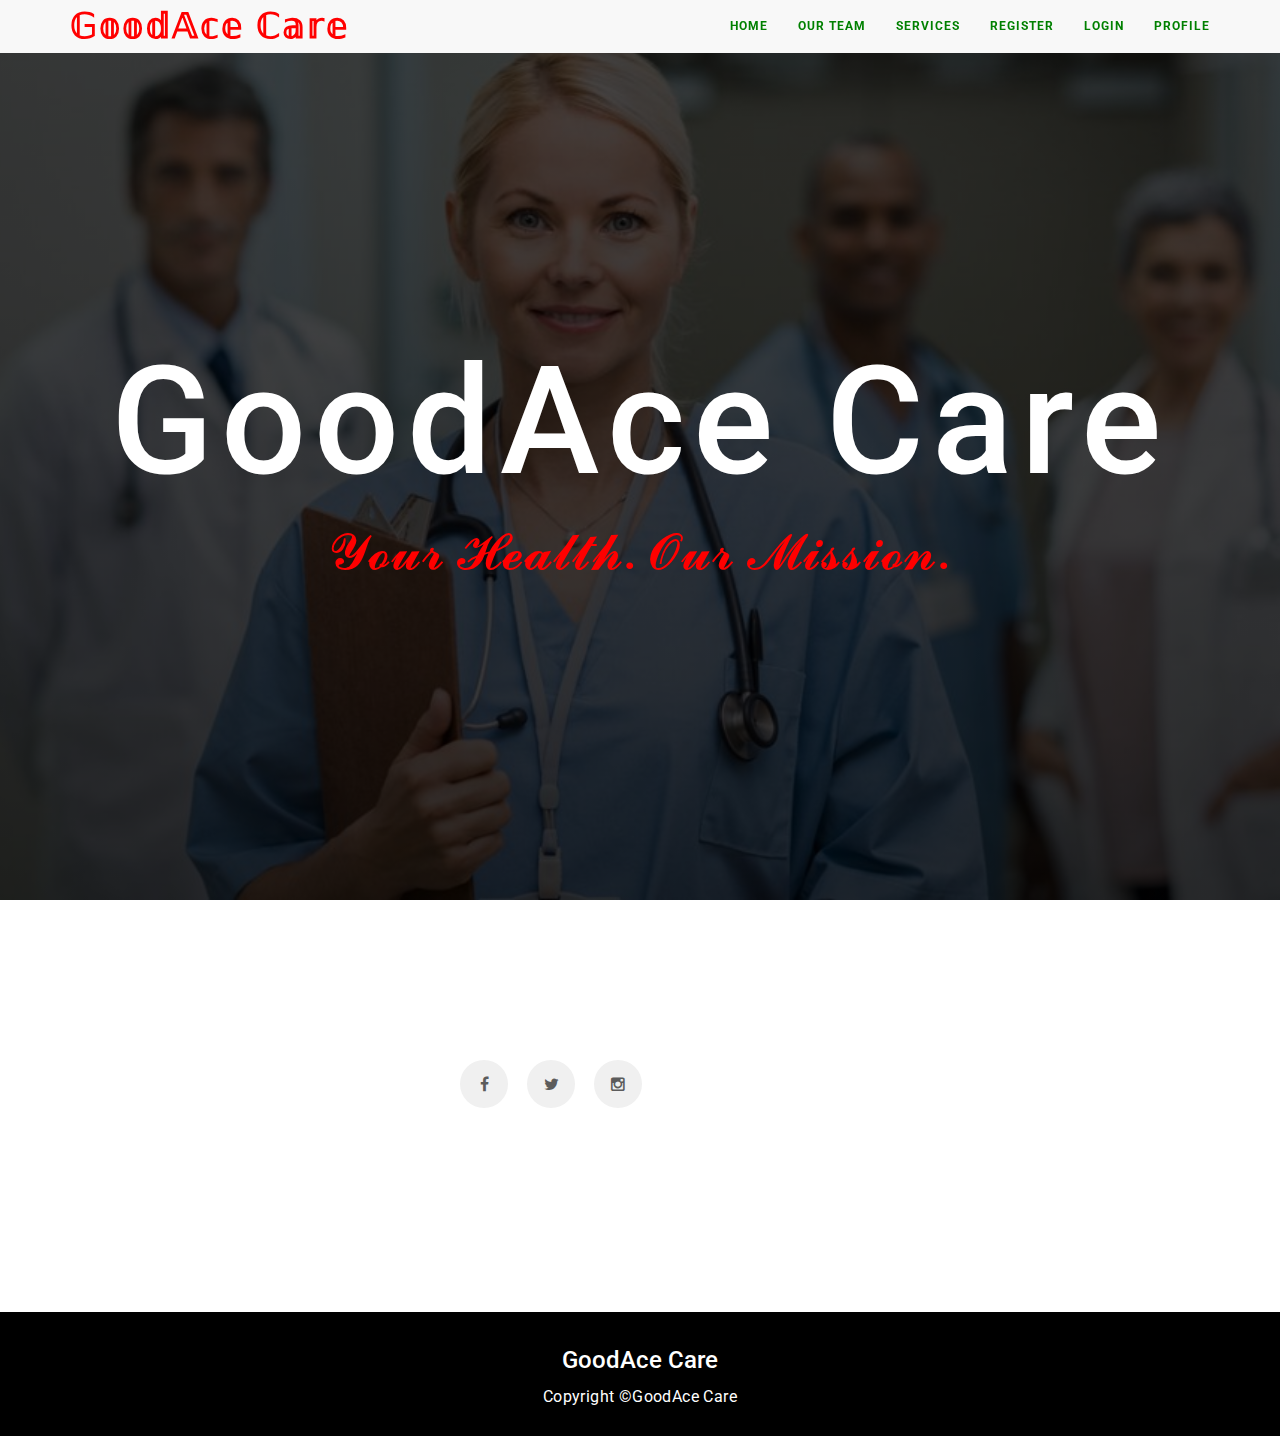
<file: index.html>
<!DOCTYPE html>
<html lang="en">
<head>
	<meta charset="utf-8">
	<title>GoodAce Care</title>

	<meta http-equiv="X-UA-Compatible" content="IE=Edge">
	<meta name="viewport" content="width=device-width, initial-scale=1">
	<meta name="keywords" content="">
	<meta name="description" content="">

	<link rel="stylesheet" href="css/bootstrap.min.css">
	<link rel="stylesheet" href="css/animate.min.css">
	<link rel="stylesheet" href="css/font-awesome.min.css">
	<link rel="stylesheet" href="css/style.css">
	<link href='https://fonts.googleapis.com/css?family=Roboto:400,500' rel='stylesheet' type='text/css'>
</head>
<body> 


<!-- navigation section -->
<section class="navbar navbar-default navbar-fixed-top" role="navigation">
	<div class="container">
		<div class="navbar-header">
			<button class="navbar-toggle" data-toggle="collapse" data-target=".navbar-collapse">
				<span class="icon icon-bar"></span>
				<span class="icon icon-bar"></span>
				<span class="icon icon-bar"></span>
			</button>
			<a href="index.html" class="navbar-brand">𝔾𝕠𝕠𝕕𝔸𝕔𝕖 ℂ𝕒𝕣𝕖</a>
		</div>
		<div class="collapse navbar-collapse">
			<ul class="nav navbar-nav navbar-right">
				<li><a class="homehover" href="index.html" ><b>HOME</b></a></li>
				<li><a href="team.html" ><b>OUR TEAM</b></a></li>
				<li><a href="services.html" ><b>SERVICES</b></a></li>
				<li><a href="registration.html"><b>REGISTER</b></a></li>
				<li><a href="login.html" ><b>LOGIN</b></a></li>
				<li><a href="profile.html"><b>PROFILE</b></a></li>
			</ul>
		</div>
	</div>
</section>


<!-- home section -->
<section id="home" class="parallax-section">
	<div class="container">
		<div class="row">
			<div class="col-md-12 col-sm-12">
				<h1>GoodAce Care</h1>
				<h2>𝓨𝓸𝓾𝓻 𝓗𝓮𝓪𝓵𝓽𝓱. 𝓞𝓾𝓻 𝓜𝓲𝓼𝓼𝓲𝓸𝓷.</h2>
				
			</div>
		</div>
	</div>		
</section>


<!-- footer section -->
<footer class="parallax-section">
	<div class="container">
		<div class="row">
			<div class="col-md-4 col-sm-4 wow fadeInUp" data-wow-delay="0.6s">
				<h2 class="heading">Contact Info.</h2>
				<div class="ph">
					<p><i class="fa fa-phone"></i> Phone</p>
					<h4>9867568965</h4>
				</div>
				<div class="address">
					<p><i class="fa fa-map-marker"></i> Our Location</p>
					<h4>XYZ</h4>
				</div>
			</div>
			
			<div class="col-md-4 col-sm-4 wow fadeInUp" data-wow-delay="0.6s">
				<h2 class="heading">Follow Us</h2>
				<ul class="social-icon">
					<li><a href="#" class="fa fa-facebook wow bounceIn" data-wow-delay="0.3s"></a></li>
					<li><a href="#" class="fa fa-twitter wow bounceIn" data-wow-delay="0.6s"></a></li>

					<li><a href="#" class="fa fa-instagram wow bounceIn" data-wow-delay="0.9s"></a></li>
				</ul>
			</div>
		</div>
	</div>
</footer>


<!-- copyright section -->
<section id="copyright">
	<div class="container">
		<div class="row">
			<div class="col-md-12 col-sm-12">
				<h3>GoodAce Care</h3>
				<p>Copyright ©GoodAce Care</p>
                

			</div>
		</div>
	</div>
</section>


</body>
</html>
</file>
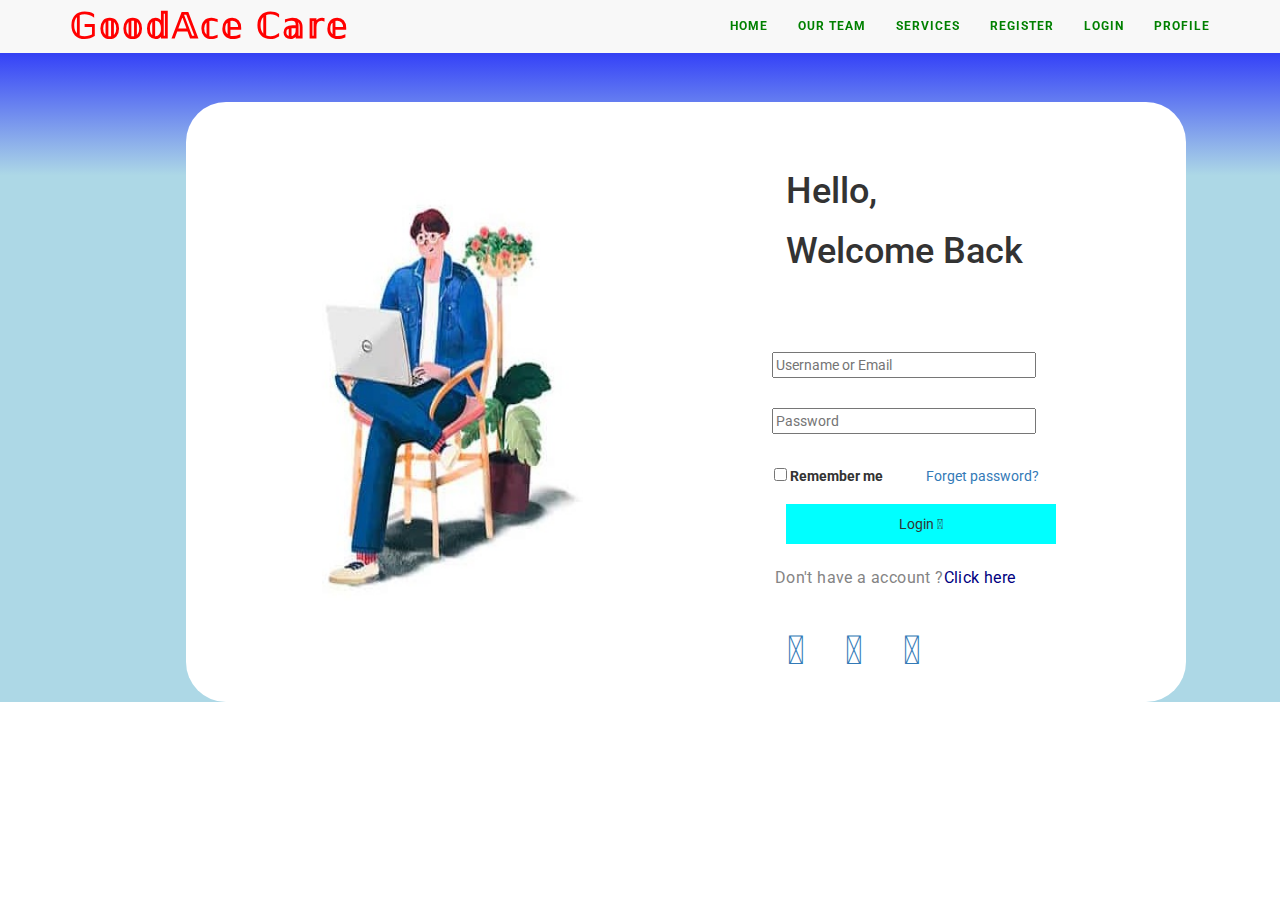
<file: login.html>
<!DOCTYPE html>
<html lang="en">
<head>
	<meta charset="utf-8">
	<title>GoodAce Care</title>

	<meta http-equiv="X-UA-Compatible" content="IE=Edge">
	<meta name="viewport" content="width=device-width, initial-scale=1">
	<meta name="keywords" content="">
	<meta name="description" content="">
	<link rel="stylesheet" href="https://use.fontawesome.com/releases/v5.6.3/css/all.css" integrity="sha384-UHRtZLI+pbxtHCWp1t77Bi1L4ZtiqrqD80Kn4Z8NTSRyMA2Fd33n5dQ8lWUE00s/" crossorigin="anonymous">

    <link rel="stylesheet" href="css/bootstrap.min.css">
	<link rel="stylesheet" href="css/animate.min.css">
	<link rel="stylesheet" href="css/font-awesome.min.css">
	<link rel="stylesheet" href="css/style.css">
	<link href='https://fonts.googleapis.com/css?family=Roboto:400,500' rel='stylesheet' type='text/css'>
    <style>
 body{
    background-image:  linear-gradient(blue 0%,lightblue 25%);
    margin-top: 8%;
    margin-left: 5%;
    background-repeat: no-repeat;
  }
  .hello{
    height: 600px;
    width: 1000px;
    margin-left: 10%;
    background-color: white;
    border-radius: 40px;
     
  }
  .hello2{
    text-align: right;
    margin-top: 50px;
    margin-right: 90px;
    padding-top:50px;
  }
  .hello3{
    margin-right: 160px;
  }
  input{
   
    margin-bottom: 30px;
   padding-right: 80px;
  }
  label{
    margin-right: 40px;
  }
  .he{
    width: 270px ;
    height: 40px;
    text-align: center;
    background-color: aqua;
    border: none;
  }
  p{
    padding-top:20px;
    margin-right: 40px;
  }
  .goggle{
    width:100px;
    margin-right: 40px;
    justify-content: center;
  }
  .apple{
    width:100px;
    margin-right: 20px;
    justify-content: center;
  }
  .img11{
        height: 200px;
        width: 200px;
        position: absolute;
         margin-top:4%;
        margin-left: 5%; 
        
    }
    img{
 
 height: 500px;
 width: 400px;
 }
 .zoom{
     font-size: large;
     width: 20px;
     height:10px;
     animation: zoom 2s ease-out infinite;
     margin-left:600px ;
   }
   @keyframes zoom{
       0%{
           transform: scale(1,1);
           color: aqua;
       }
       50%{
           transform: scale(.5,1.5);
           color: beige;
       }
       100%{
           color: blueviolet;
           transform: scale(1,1);
       }
   }
   .tot{
       margin-top: 170px;
       margin-right: 40px;
   }
   .cc{
       white-space: nowrap
   }
 .ttd{
     margin-right: 20px;
 }
</style>
</head>
<body> 


<section class="navbar navbar-default navbar-fixed-top" role="navigation">
	<div class="container">
		<div class="navbar-header">
			<button class="navbar-toggle" data-toggle="collapse" data-target=".navbar-collapse">
				<span class="icon icon-bar"></span>
				<span class="icon icon-bar"></span>
				<span class="icon icon-bar"></span>
			</button>
			<a href="index.html" class="navbar-brand">𝔾𝕠𝕠𝕕𝔸𝕔𝕖 ℂ𝕒𝕣𝕖</a>
		</div>
		<div class="collapse navbar-collapse">
			<ul class="nav navbar-nav navbar-right">
        <li><a class="homehover" href="index.html" ><b>HOME</b></a></li>
				<li><a href="team.html" ><b>OUR TEAM</b></a></li>
				<li><a href="services.html" ><b>SERVICES</b></a></li>
				<li><a href="registration.html"><b>REGISTER</b></a></li>
				<li><a href="login.html" ><b>LOGIN</b></a></li>
        <li><a href="profile.html"><b>PROFILE</b></a></li>
			</ul>
		</div>
	</div>
</section>

<div class="hello" >
    <div class="img11">
      <img src="images/image2.jpeg" alt="hello">
  </div>
  
    <div class="hello2" >
      <div class="zoom">
      <h1 class="hello3 ">Hello,</h1>
  
      <h1 class="cc"> Welcome Back</h1>
      </div>
      <div class="tot">  
          <div class="ttd"> <input type="email" placeholder="Username or Email"><br>
     <input  placeholder="Password"><br>
          </div>
     <span>
       <div class="d-flex" style="margin-left: 46%; position: absolute;">
      <input type="checkbox" > <label >Remember me </label>
      
      <a href="#">Forget password?</a>
      </div>
     </span><br><br>
     <button class="he">Login&nbsp;<i class="fas fa-arrow-right"></i></button><br>
     <p>Don't have a account ?<a href="#" style="color:navy;">Click here</a></p><br>
     <div class="d-flex icons" style="margin-left: 47%; position:absolute; font-size:40px; justify-content:space-between;">
      <a href="#" ><i class="fab fa-google"></i></a>&nbsp;&nbsp;&nbsp;
      <a href="#" ><i class="fab fa-facebook"></i></a>&nbsp;&nbsp;&nbsp;
      <a href="#" ><i class="fab fa-linkedin"></i></a>
     </div>
     </div>
    </div>
  </div>
  
  
</body>
</html>
</file>
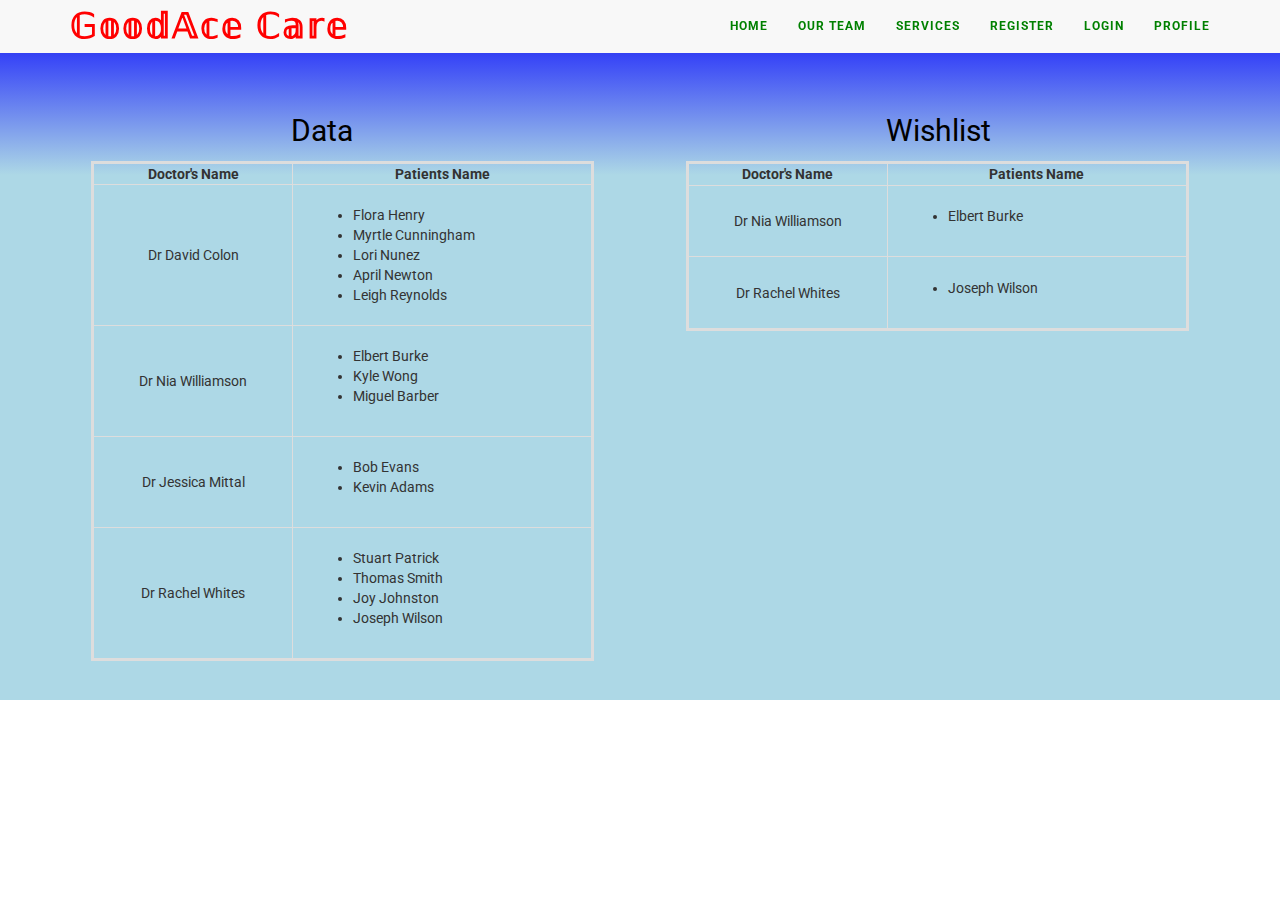
<file: profile.html>
<!DOCTYPE html>
<html lang="en">
<head>
    <meta charset="UTF-8">
    <meta http-equiv="X-UA-Compatible" content="IE=edge">
    <meta name="viewport" content="width=device-width, initial-scale=1.0">

	<link rel="stylesheet" href="css/bootstrap.min.css">
	<link rel="stylesheet" href="css/animate.min.css">
	<link rel="stylesheet" href="css/font-awesome.min.css">
	<link rel="stylesheet" href="css/style.css">
	<link href='https://fonts.googleapis.com/css?family=Roboto:400,500' rel='stylesheet' type='text/css'>
    <title>Document</title>

    <style>
            body{
        background-image:  linear-gradient(blue 0%,lightblue 25%);
        background-repeat: no-repeat;
        margin-bottom: 3%;
        padding: 0;
        overflow-x: hidden; 
            }

        .data{
    justify-content: center;
    align-items: center;
    border: 3px solid #dddddd;
}
 .doctor{
    border: 1px solid #dddddd;
    text-align: center;
    padding: 8px;
    width: 200px;
    
}
.patient{
    border: 1px solid #dddddd;
    text-align: left;
    padding: 20px;
    width: 300px;
}
  .tab{
      display: flex;
      justify-content: space-evenly;
      margin-top: 8%;
  }
  .data1{
    justify-content: center;
    align-items: center;
    border: 3px solid #dddddd;
    height: 170px;
}
.head1{
    font-size: 30px;
    margin-left: 200px;
    color: black;
}
.head2{
    font-size: 30px;
    margin-left: 200px;
    color: black;
}

    </style>
</head>
<body>
    
    <!-- navigation section -->
    <section class="navbar navbar-default navbar-fixed-top" role="navigation">
        <div class="container">
            <div class="navbar-header">
                <button class="navbar-toggle" data-toggle="collapse" data-target=".navbar-collapse">
                    <span class="icon icon-bar"></span>
                    <span class="icon icon-bar"></span>
                    <span class="icon icon-bar"></span>
                </button>
                <a href="index.html" class="navbar-brand">𝔾𝕠𝕠𝕕𝔸𝕔𝕖 ℂ𝕒𝕣𝕖</a>
            </div>
            <div class="collapse navbar-collapse">
                <ul class="nav navbar-nav navbar-right">
                    <li><a class="homehover" href="index.html" ><b>HOME</b></a></li>
                    <li><a href="team.html" ><b>OUR TEAM</b></a></li>
                    <li><a href="services.html" ><b>SERVICES</b></a></li>
                    <li><a href="registration.html"><b>REGISTER</b></a></li>
                    <li><a href="login.html" ><b>LOGIN</b></a></li>
                    <li><a href="profile.html"><b>PROFILE</b></a></li>

                </ul>
            </div>
        </div>
    </section>

    

    <div class="tab">
        <table class="data" >
            <caption class="head1">Data</caption> 
            <tr >
                <th style="border: 1px solid #dddddd; text-align: center;"> Doctor's Name</th>
                <th style="border: 1px solid #dddddd; text-align: center;"> Patients Name</th>
            </tr>
            <tr style="height:10px;">
                <td class="doctor" >Dr David Colon</td>
                <td class="patient" >
                    <div style="overflow-y:scroll;height:100px"; class="scroll">
                    <ul>
                        <li>Flora Henry</li>
                        <li>Myrtle Cunningham</li>
                        <li>Lori Nunez</li>
                        <li>April Newton</li>
                        <li>Leigh Reynolds</li>
                        <li>Edmund Goodwin</li>
                        <li>Brenda Moody</li>
                    </ul>
                    </div>
                </td>
             </tr>
                <tr>
                    <td class="doctor">Dr Nia Williamson</td>
                    <td class="patient">
                        <ul>
                            <li>Elbert Burke</li>
                            <li>Kyle Wong</li>
                            <li>Miguel Barber</li>
                        </ul>
                    </td>
                </tr>
                <tr>
                    <td class="doctor">Dr Jessica Mittal</td>
                    <td class="patient">
                        <ul>
                            <li>Bob Evans</li>
                            <li>Kevin Adams</li>
                        </ul>
                    </td>
                </tr>
                <tr>
                    <td class="doctor">Dr Rachel Whites</td>
                    <td class="patient">
                        <ul>
                            <li>Stuart Patrick</li>
                            <li>Thomas Smith</li>
                            <li>Joy Johnston</li>
                            <li>Joseph Wilson</li>
                        </ul>
                    </td>
                    </tr>
        </table> 
     
        <table class="data1">
            <caption class="head2">Wishlist</caption>
            <tr>
                <th style="border: 1px solid #dddddd; text-align: center;">Doctor's Name</th>
                <th style="border: 1px solid #dddddd; text-align: center;">Patients Name</th>
            </tr>
            <tr>
                <td class="doctor">Dr Nia Williamson</td>
                <td class="patient">
                    <ul>
                        <li>Elbert Burke</li>
                    </ul>
                </td>
            </tr>
            <tr>
                <td class="doctor">Dr Rachel Whites</td>
                <td class="patient">
                    <ul>
                        <li>Joseph Wilson</li>
                    </ul>
                </td>
            </tr>
        </table>
    </div>
</body>
</html>
</file>
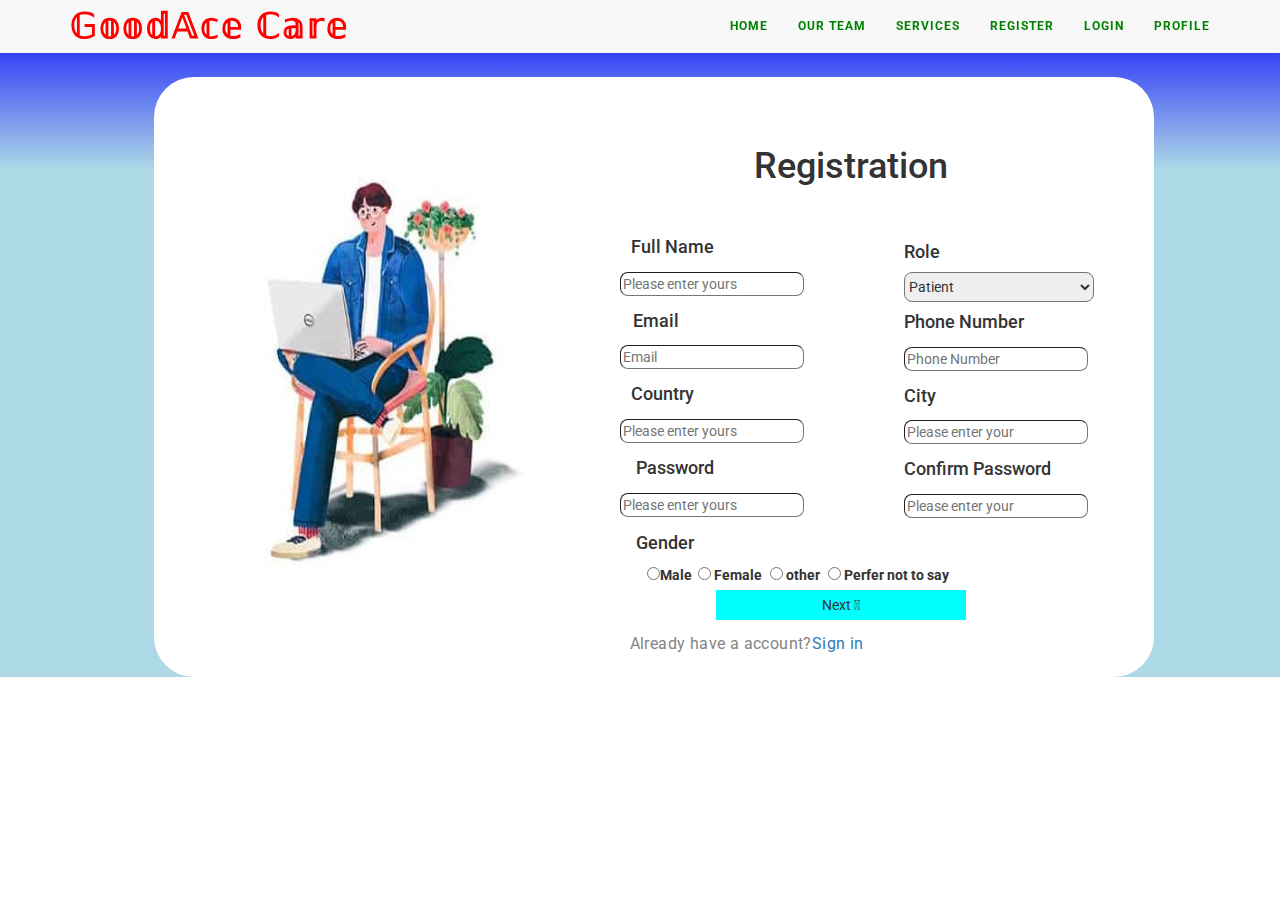
<file: registration.html>
<!DOCTYPE html>
<html lang="en">
<head>
	<meta charset="utf-8">
	<title>GoodAce Care</title>

	<meta http-equiv="X-UA-Compatible" content="IE=Edge">
	<meta name="viewport" content="width=device-width, initial-scale=1">
	<meta name="keywords" content="">
	<meta name="description" content="">
	<link rel="stylesheet" href="css/bootstrap.min.css">
	<link rel="stylesheet" href="css/animate.min.css">
	<link rel="stylesheet" href="css/font-awesome.min.css">
	<link rel="stylesheet" href="css/style.css">
	<link href='https://fonts.googleapis.com/css?family=Roboto:400,500' rel='stylesheet' type='text/css'>
  <link rel="stylesheet" href="https://use.fontawesome.com/releases/v5.6.3/css/all.css" integrity="sha384-UHRtZLI+pbxtHCWp1t77Bi1L4ZtiqrqD80Kn4Z8NTSRyMA2Fd33n5dQ8lWUE00s/" crossorigin="anonymous">

    <style>
    body{
        background-image:  linear-gradient(blue 0%,lightblue 25%);
        background-repeat: no-repeat;
        margin-top: 6%;
        padding: 0;
        overflow-x: hidden;       
     }
   .hello{
     background-color: white;
     height: 600px;
     width: 1000px;
     margin-top: 2%;
     margin-left: 12%;
     border-radius: 40px;
   }
   .hello2{
     text-align: right;
     margin-top: 50px;
     margin-right: 250px;
     padding-top:50px;
   }
   .hello3{
     margin-right: 70px;
   }
   .info1{
     margin-right: 100px;
     margin-bottom:20px ;
     white-space: nowrap;
   }
   .info2
   {
     margin-left: 750px;
     margin-top: -300px;
   }h4{
     white-space: nowrap;
     
   }#one{
   margin-right: 90px;
   }#one1{
   margin-right: 125px;
   }#one2{
   margin-right: 110px;
   }
   #one3{
   margin-right: 90px;
   }
   .one{
     margin-bottom: 5px;
   margin-top: 5px;}
   #two{
   margin-right: 210px;
   }
   .three{
   margin-top: 10px;
   }.tt{
   margin-right: -50px;
   }.ll1{
     padding-right: 3px;
   }
   .ll{
     padding-right: 5px;
   }
   button{
     margin-left: 75%;
     width:250px ;
     height: 30px;
   text-align: center;
   background-color: aqua;
   }
   p{
     margin-right: 40px;
     padding-top: 10px;
   }
   .img1{
       height: 200px;
       width: 200px;
       position: absolute;
       margin-top:4%;
       margin-left: 3%;
       
   }
   img{

height: 500px;
width: 400px;
margin-right: 900px;
}
   .opt{
       width: 190px;
       height: 30px;
   }
   .zoom{
     font-size: large;
     width: 20px;
     height:10px;
     animation: zoom 2s ease-out infinite;
     margin-left:600px ;
   }
   @keyframes zoom{
       0%{
           transform: scale(1,1);
           color: aqua;
       }
       50%{
           transform: scale(.5,1.5);
           color: beige;
       }
       100%{
           color: blueviolet;
           transform: scale(1,1);
       }
   }.ss{
     margin-top: 80px;
   }
</style>
</head>
<body> 


<section class="navbar navbar-default navbar-fixed-top" role="navigation">
	<div class="container">
		<div class="navbar-header">
			<button class="navbar-toggle" data-toggle="collapse" data-target=".navbar-collapse">
				<span class="icon icon-bar"></span>
				<span class="icon icon-bar"></span>
				<span class="icon icon-bar"></span>
			</button>
			<a href="index.html" class="navbar-brand">𝔾𝕠𝕠𝕕𝔸𝕔𝕖 ℂ𝕒𝕣𝕖</a>
		</div>
		<div class="collapse navbar-collapse">
			<ul class="nav navbar-nav navbar-right">
        <li><a class="homehover" href="index.html" ><b>HOME</b></a></li>
				<li><a href="team.html" ><b>OUR TEAM</b></a></li>
				<li><a href="services.html" ><b>SERVICES</b></a></li>
				<li><a href="registration.html"><b>REGISTER</b></a></li>
				<li><a href="login.html" ><b>LOGIN</b></a></li>
        <li><a href="profile.html"><b>PROFILE</b></a></li>
			</ul>
		</div>
	</div>
</section>
  
<div class="hello">
    <div class="img1">
        <img src="images/image2.jpeg" alt="hello">
    </div>
    <div class="hello2">
      <div class="zoom">
      <h1 class="hello3">Registration</h1></div>
      <div class="ss">
      <div class="info1">
        <h4 id="one">Full Name</h4>
        <input class="one" type="text" placeholder="Please enter yours" style="border-radius: 8px; border-width:thin;" required>
        <h4 id="one1">Email</h4>
        <input class="one"type="email" placeholder="Email" style="border-radius: 8px; border-width:thin;" required>
        <h4 id="one2">Country</h4>
        <input class="one"type="text" style="border-radius: 8px; border-width:thin;" placeholder="Please enter yours">
        <h4 id="one3">Password</h4>
        <input class="one"type="password" placeholder="Please enter yours" style="border-radius: 8px; border-width:thin;" required>
    </div>
    <div class="info2">
        <h4>Role</h4>
            <select name="cars" id="cars" class="opt" style="border-radius: 8px; border-width:thin;">
              <option value="volvo">Patient</option>
              <option value="saab">Staff</option>
             
            </select>

        <div style="margin-top: 8px;">
        <h4>Phone Number</h4>
        <input class="one" type="number" placeholder="Phone Number" style="border-radius: 8px; border-width:thin;">
        <h4>City</h4>
        <input class="one"type="text" placeholder="Please enter your" style="border-radius: 8px; border-width:thin;">
        <h4>Confirm Password</h4>
        <input class="one"type="password" placeholder="Please enter your" style="border-radius: 8px; border-width:thin;" required>
        </div>
    </div>
    <div class="three">
    <h4 id="two">Gender</h4>
    <div class="tt">
    <input id="tt" type="radio"value="male" name="fav"><label class="ll1"  for="male">Male</label>
    <input id="tt1"type="radio"value="female"name="fav" >
    <label for="female"class="ll" >Female</label>
    <input id="tt2"type="radio" value="other"name="fav">
    <label for="javascript"class="ll" >other</label>
    <input id="tt3"type="radio" value="Perfer not to say" name="fav">
    <label for="Perfer not to say"class="ll" >Perfer not to say</label>
    </div>
    </div>
    <button style="border: none;">Next&nbsp;<i class="fas fa-arrow-right"></i></button>
    <p>Already have a account?<a href="#">Sign in</a></p>
</div>
</div>
</div>

 
</body>
</html>
</file>
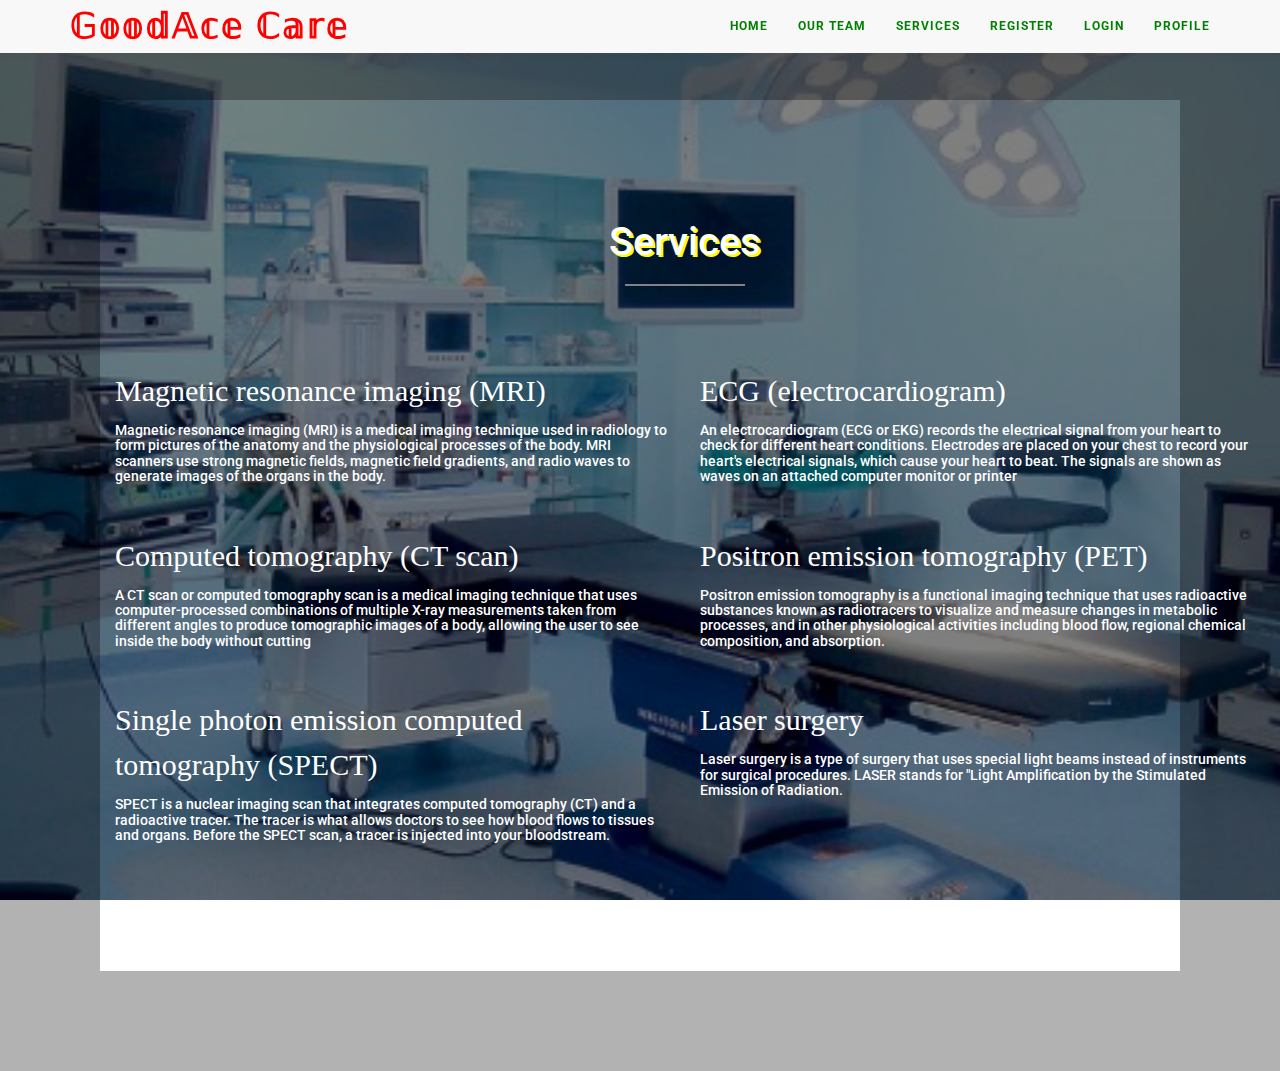
<file: services.html>
<!DOCTYPE html>
<html lang="en">
<head>
	<meta charset="utf-8">
	<title>GoodAce Care</title>

	<meta http-equiv="X-UA-Compatible" content="IE=Edge">
	<meta name="viewport" content="width=device-width, initial-scale=1">
	<meta name="keywords" content="">
	<meta name="description" content="">

	<link rel="stylesheet" href="css/bootstrap.min.css">
	<link rel="stylesheet" href="css/animate.min.css">
	<link rel="stylesheet" href="css/font-awesome.min.css">
	<link rel="stylesheet" href="css/style.css">
	<link href='https://fonts.googleapis.com/css?family=Roboto:400,500' rel='stylesheet' type='text/css'>
</head>
<body> 


<!-- navigation section -->
<section class="navbar navbar-default navbar-fixed-top" role="navigation">
	<div class="container">
		<div class="navbar-header">
			<button class="navbar-toggle" data-toggle="collapse" data-target=".navbar-collapse">
				<span class="icon icon-bar"></span>
				<span class="icon icon-bar"></span>
				<span class="icon icon-bar"></span>
			</button>
			<a href="index.html" class="navbar-brand">𝔾𝕠𝕠𝕕𝔸𝕔𝕖 ℂ𝕒𝕣𝕖</a>
		</div>
		<div class="collapse navbar-collapse">
			<ul class="nav navbar-nav navbar-right">
				<li><a class="homehover" href="index.html" ><b>HOME</b></a></li>
				<li><a href="team.html" ><b>OUR TEAM</b></a></li>
				<li><a href="services.html" ><b>SERVICES</b></a></li>
				<li><a href="registration.html"><b>REGISTER</b></a></li>
				<li><a href="login.html" ><b>LOGIN</b></a></li>
				<li><a href="profile.html"><b>PROFILE</b></a></li>
			</ul>
		</div>
	</div>
</section>


<section id="menu" class="parallax-section">
	<div class="container">
		<div class="row">
			<div class="col-md-offset-2 col-md-8 col-sm-12 text-center">
				<h1 class="heading">Services</h1>
				<hr>
			</div>
			<div class="col-md-6 col-sm-6">
				<h2>Magnetic resonance imaging (MRI)</span></h2>
				<h5>Magnetic resonance imaging (MRI) is a medical imaging technique used in radiology to form pictures of the anatomy and the physiological processes of the body. MRI scanners use 
strong magnetic fields, magnetic field gradients, and radio waves to generate images of the organs in the body.</h5>
			</div>
			<div class="col-md-6 col-sm-6">
				<h2>ECG (electrocardiogram) </h2>
				<h5>An electrocardiogram (ECG or EKG) records the electrical signal from your heart to check for different heart conditions. Electrodes are placed on your chest to record your heart's electrical signals, which cause your heart to beat. 
The signals are shown as waves on an attached computer monitor or printer</h5>
			</div>
			<div class="col-md-6 col-sm-6">
				<h2>Computed tomography (CT scan)</h2>
				<h5>A CT scan or computed tomography scan is a medical imaging technique that uses computer-processed combinations of multiple X-ray measurements taken from different angles to produce tomographic images of a body,
 allowing the user to see inside the body without cutting</h5>
			</div>
			<div class="col-md-6 col-sm-6">
				<h2>Positron emission tomography (PET)</h2>
<h5>Positron emission tomography is a functional imaging technique that uses radioactive substances known as radiotracers to visualize and measure changes in metabolic processes, and in other physiological activities including blood flow, regional chemical composition, and absorption.</h5>
				
			</div>
			<div class="col-md-6 col-sm-6">
				<h2>Single photon emission computed tomography (SPECT)</h2>
				<h5>SPECT is a nuclear imaging scan that integrates computed tomography (CT) and a radioactive tracer. The tracer is what allows doctors to see how blood flows to tissues and organs. Before the SPECT scan, a tracer is injected into your bloodstream.</h5>
			</div>
			<div class="col-md-6 col-sm-6">
				<h2>Laser surgery</h2>
				<h5>Laser surgery is a type of surgery that uses special light beams instead of instruments for surgical procedures. LASER stands for "Light Amplification by the Stimulated Emission of Radiation.</h5>
			</div>
			
		</div>
	</div>
</section>		



</body>
</html>
</file>
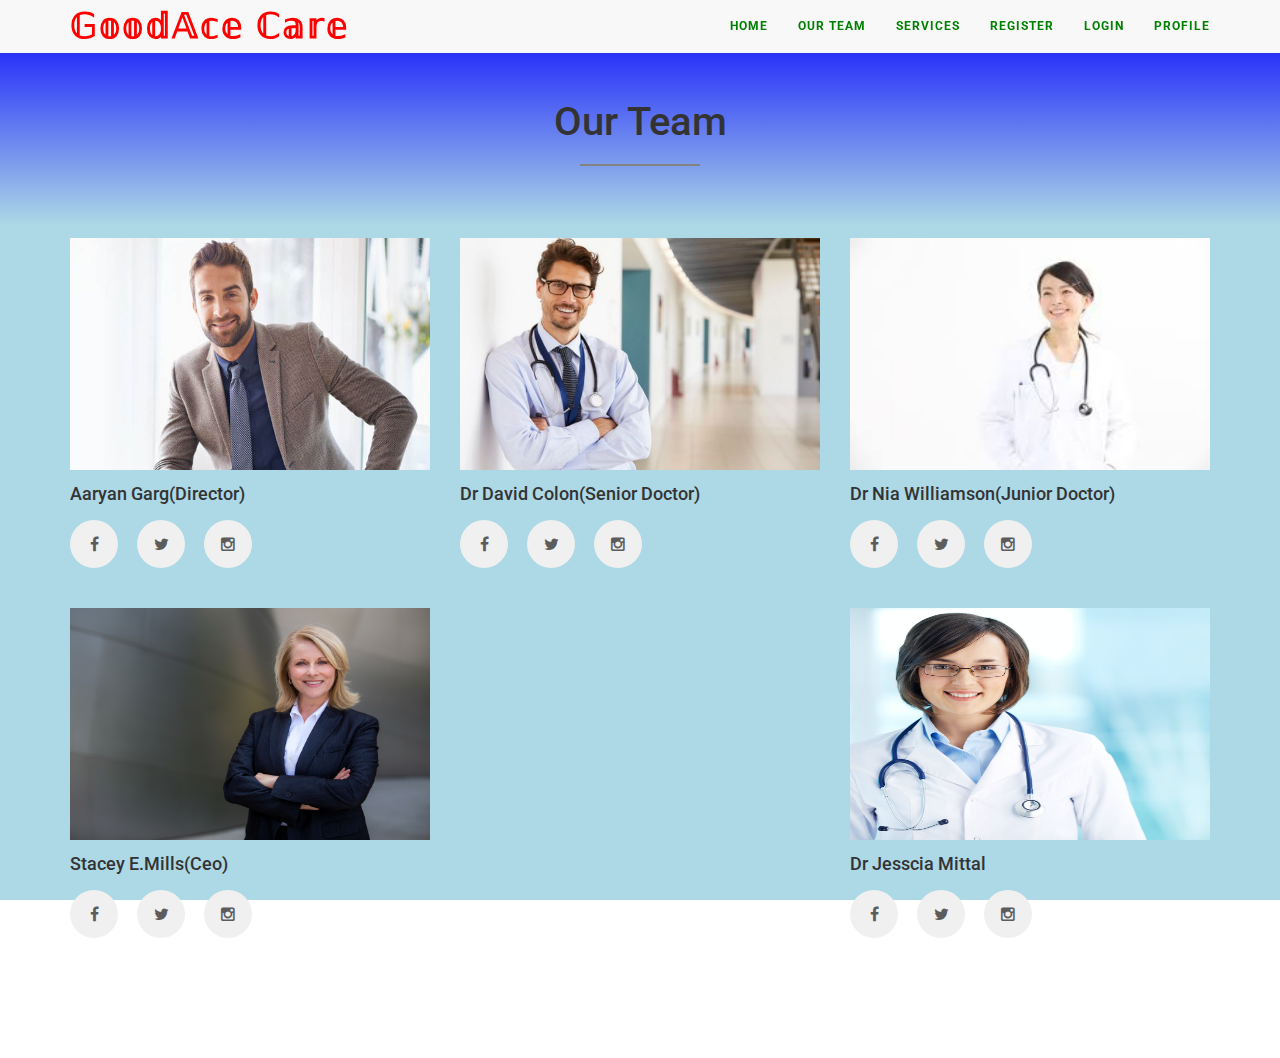
<file: team.html>
<!DOCTYPE html>
<html lang="en">
<head>
	<meta charset="utf-8">
	<title>GoodAce Care</title>

	<meta http-equiv="X-UA-Compatible" content="IE=Edge">
	<meta name="viewport" content="width=device-width, initial-scale=1">
	<meta name="keywords" content="">
	<meta name="description" content="">

<style>
    
    img{
        width: 500px;
        height: 250px;
    }
</style>
	<link rel="stylesheet" href="css/bootstrap.min.css">
	<link rel="stylesheet" href="css/animate.min.css">
	<link rel="stylesheet" href="css/font-awesome.min.css">
	<link rel="stylesheet" href="css/style.css">
	<link href='https://fonts.googleapis.com/css?family=Roboto:400,500' rel='stylesheet' type='text/css'>
</head>
<body> 


<!-- navigation section -->
<section class="navbar navbar-default navbar-fixed-top" role="navigation">
	<div class="container">
		<div class="navbar-header">
			<button class="navbar-toggle" data-toggle="collapse" data-target=".navbar-collapse">
				<span class="icon icon-bar"></span>
				<span class="icon icon-bar"></span>
				<span class="icon icon-bar"></span>
			</button>
			<a href="index.html" class="navbar-brand">𝔾𝕠𝕠𝕕𝔸𝕔𝕖 ℂ𝕒𝕣𝕖</a>
		</div>
		<div class="collapse navbar-collapse">
			<ul class="nav navbar-nav navbar-right">
				<li><a class="homehover" href="index.html" ><b>HOME</b></a></li>
				<li><a href="team.html" ><b>OUR TEAM</b></a></li>
				<li><a href="services.html" ><b>SERVICES</b></a></li>
				<li><a href="registration.html"><b>REGISTER</b></a></li>
				<li><a href="login.html" ><b>LOGIN</b></a></li>
				<li><a href="profile.html"><b>PROFILE</b></a></li>
			</ul>
		</div>
	</div>
</section>


<section id="gallery" class="parallax-section">
	<div class="container">
		<div class="row">
			<div class="col-md-offset-2 col-md-8 col-sm-12 text-center">
				<h1 class="heading">Our Team</h1>
				<hr>
			</div>
			<div class="col-md-4 col-sm-4 wow fadeInUp" data-wow-delay="0.3s">
				<a href="images/1.jpg" data-lightbox-gallery="zenda-gallery"><img src="images/1.jpg" alt="gallery img"></a>
				<div>
					<h3>Aaryan Garg(Director)</h3>
					<span><ul class="social-icon">
					<li><a href="#" class="fa fa-facebook wow bounceIn" data-wow-delay="0.3s"></a></li>
					<li><a href="#" class="fa fa-twitter wow bounceIn" data-wow-delay="0.6s"></a></li>
					
					<li><a href="#" class="fa fa-instagram wow bounceIn" data-wow-delay="0.9s"></a></li>
				</ul></span>
				</div>
				<a href="images/2.jpg" data-lightbox-gallery="zenda-gallery"><img src="images/2.jpg" alt="gallery img"></a>
				<div>
					<h3>Stacey E.Mills(Ceo)</h3>
					<span>
                    <ul class="social-icon">
					<li><a href="#" class="fa fa-facebook wow bounceIn" data-wow-delay="0.3s"></a></li>
					<li><a href="#" class="fa fa-twitter wow bounceIn" data-wow-delay="0.6s"></a></li>
					
					<li><a href="#" class="fa fa-instagram wow bounceIn" data-wow-delay="0.9s"></a></li>
				</ul>
                   </span>
				</div>
			</div>

			<div class="col-md-4 col-sm-4 wow fadeInUp" data-wow-delay="0.6s">
				<a href="images/3.jpg" data-lightbox-gallery="zenda-gallery"><img src="images/3.jpg" alt="gallery img" ></a>
				<div>
					<h3>Dr David Colon(Senior Doctor)</h3>
					<span><ul class="social-icon">
					<li><a href="#" class="fa fa-facebook wow bounceIn" data-wow-delay="0.3s"></a></li>
					<li><a href="#" class="fa fa-twitter wow bounceIn" data-wow-delay="0.6s"></a></li>
					
					<li><a href="#" class="fa fa-instagram wow bounceIn" data-wow-delay="0.9s"></a></li>
				</ul></span>
				</div>
			</div>
			<div class="col-md-4 col-sm-4 wow fadeInUp" data-wow-delay="0.9s">
				<a href="images/4.jpg" data-lightbox-gallery="zenda-gallery"><img src="images/4.jpg" alt="gallery img"></a>
				<div>
					<h3>Dr Nia Williamson(Junior Doctor)</h3>
					<span><ul class="social-icon">
					<li><a href="#" class="fa fa-facebook wow bounceIn" data-wow-delay="0.3s"></a></li>
					<li><a href="#" class="fa fa-twitter wow bounceIn" data-wow-delay="0.6s"></a></li>
					
					<li><a href="#" class="fa fa-instagram wow bounceIn" data-wow-delay="0.9s"></a></li>
				</ul></span>
				</div>
                  <a href="images/5.jpg" data-lightbox-gallery="zenda-gallery"><img src="images/5.jpg" alt="gallery img"></a>
				<div>
					<h3>Dr Jesscia Mittal</h3>
					<span><ul class="social-icon">
					<li><a href="#" class="fa fa-facebook wow bounceIn" data-wow-delay="0.3s"></a></li>
					<li><a href="#" class="fa fa-twitter wow bounceIn" data-wow-delay="0.6s"></a></li>
					
					<li><a href="#" class="fa fa-instagram wow bounceIn" data-wow-delay="0.9s"></a></li>
				</ul></span>
				</div>
				
			</div>
		</div>
	</div>
</section>


</body>
</html>
</file>
<file: css/style.css>
body
	{
  font-family: 'Roboto', sans-serif;
    font-weight: 400;
	}

.heading {
  font-size: 22px;
  font-weight: 500;
}

.subheading {
  font-size: 16px;
  padding-bottom: 60px;
}

p {
  color: #848484;
  font-weight: 400;
  font-size: 16px;
  letter-spacing: 0.4px;
  line-height: 28px;
}

hr {
	border-top: 2px solid #828282;
	width: 120px;
}

#menu, #gallery, #team {
	padding-top: 100px;
	padding-bottom: 100px;
}
#contact, #gallery {
  background: white;
}

.parallax-section {
  background-attachment: fixed !important;
  background-size: cover !important;
}


.navbar-default {
  background: sea green;
  box-shadow: 0px 2px 8px 0px rgba(50, 50, 50, 0.04);
  border: none;
  margin-bottom: 0;
}
.navbar-brand, .navbar-nav li a {
  line-height: 23px;
}
.navbar-default .navbar-brand  {
  color: #ff0000;
  font-size: 35px;
  font-weight: bold;
  letter-spacing: 2px;
  
}
.navbar-default .navbar-nav li a {
  font-size: 12px;
  letter-spacing: 1px;
  color: green;
}


#home {
  background:linear-gradient(rgba(0,0,0,0.7),rgba(0,0,0,0.8)), url('../images/home-bg.jpg') 50% 0 repeat-y fixed;
  -webkit-background-size: cover;
  background-size: cover;
  background-position: center;
  color: #ffffff;
  display: -webkit-box;
  display: -webkit-flex;
  display: -ms-flexbox;
  display: flex;
  -webkit-box-align: center;
  -webkit-align-items: center;
      -ms-flex-align: center;
          align-items: center;
  height: 100vh;
  text-align: center;

}
#home h1 {
  font-size: 150px;
  letter-spacing: 8px;
  font-style: normal;
  padding-top: 10px;
}
#home h2{
  color: red;
font-size:50px;
}

#gallery {
  padding-top: 80px;
  padding-bottom: 80px;
  background-image:  linear-gradient(blue 0%,lightblue 25%);
}
#gallery h1{
font-size:40px;
}
#gallery .col-md-4 {
  padding-top: 52px;
}
#gallery img {
  width: 100%;
  padding-bottom: 18px;
}
#gallery .col-md-4 div {
  position: relative;
  bottom: 18px;
  padding-bottom: 12px;
}
#gallery h3 {
  font-size: 18px;
  line-height: 8px;
}

#menu{


   border: 100px solid rgba(0, 0, 0, 0.3);
 background-color: blue;
background:linear-gradient(rgba(0,0,0,0.5),rgba(0,0,0,0.5)),url('../images/9 a.jpg') 50% 0 repeat-y fixed ;
  -webkit-background-size: cover;
color:white;
}

#menu h1{
font-size:40px;
}

#menu h2 {
	line-height: 1.5;
font-family:Trattatello, fantasy;
}
#menu .col-md-8 {
  padding-bottom: 42px;
text-shadow: 2px 2px yellow;
}
/* #menu h4{
} */


#menu .col-md-6 {
  padding-bottom: 18px;
}



#team {
background-color:white;
  text-align: center;
}
#team h3 {
  font-size: 18px;
  line-height: 4px;
}
#team h1{
font-size:40px;
}

#team h4 {
  color: black;
  padding-top: 24px;
}
#team .col-md-4 {
 padding-top: 42px;
}

/* footer section */
footer {
  background:linear-gradient(rgba(0,0,0,0.5),rgba(0,0,0,0.6)),url('../images/footer-bg.jpg') 50% 0 repeat-y fixed ;
  -webkit-background-size: cover;
  background-size: cover;
  background-position: center;
  color: white;
  padding-top: 80px;
  padding-bottom: 80px;
}
footer h2 {
  padding-bottom: 14px;
}
footer h3 {
  padding-top: 8px;
}
footer p {
  color: white;
}
footer span {
  font-weight: bold;
  padding-left: 24px;
 
}
footer .ph, footer .address {
  padding-top: 12px;
  padding-bottom: 12px;
}
footer .fa {
  font-size: 12px;
  padding-right: 10px;
}

/* social icon */
.social-icon {
  padding: 0;
}
.social-icon li {
  list-style: none;
  display: inline-block;
  padding: 0;
}
.social-icon li a {
  background: #f0f0f0;
  border-radius: 50%;
  color: #5C5C5C;
  font-size: 16px;
  width: 48px;
  height: 48px;
  line-height: 48px;
  text-align: center;
  text-decoration: none;
  transition: all 0.4s ease-in-out;
  margin-top: 12px;
  margin-right: 16px;
  top: 0;
  position: relative;
  padding: 0;
}
.social-icon li a:hover {
  background: #F6D76B;
  top: 5px;
}

/* copyright section */
#copyright {
  background: #000000;
  color: #ffffff;
  padding-top: 15px;
  padding-bottom: 15px;
  text-align: center;
}
#copyright p {
  color: #ffffff;
}
#copyright a {
  color: #ffffff;
}
#copyright a:hover {
  color: #FF0;
}
</file>
